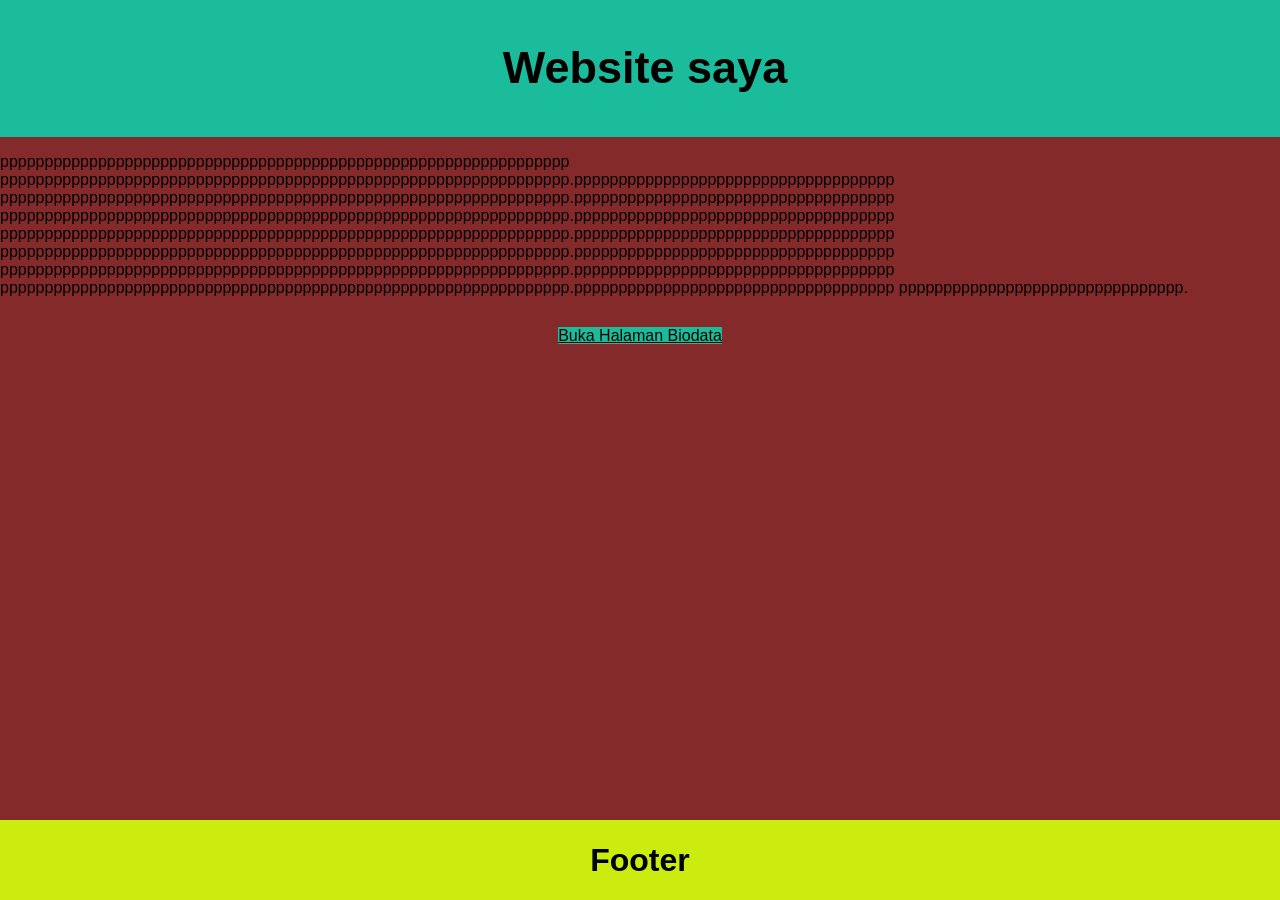
<file: Pertemuan - 5/index.html>
<!DOCTYPE html>
<html>
<head>
    <title>Belajar Web</title>
    
    <link rel="stylesheet" type="text/css" href="style.css" >
</head>
<body>

    <header>
        <h2>Website saya</h2>
    </header>

    <p>pppppppppppppppppppppppppppppppppppppppppppppppppppppppppppppppp
    pppppppppppppppppppppppppppppppppppppppppppppppppppppppppppppppp.pppppppppppppppppppppppppppppppppppp
    pppppppppppppppppppppppppppppppppppppppppppppppppppppppppppppppp.pppppppppppppppppppppppppppppppppppp
    pppppppppppppppppppppppppppppppppppppppppppppppppppppppppppppppp.pppppppppppppppppppppppppppppppppppp
    pppppppppppppppppppppppppppppppppppppppppppppppppppppppppppppppp.pppppppppppppppppppppppppppppppppppp
    pppppppppppppppppppppppppppppppppppppppppppppppppppppppppppppppp.pppppppppppppppppppppppppppppppppppp
    pppppppppppppppppppppppppppppppppppppppppppppppppppppppppppppppp.pppppppppppppppppppppppppppppppppppp
    pppppppppppppppppppppppppppppppppppppppppppppppppppppppppppppppp.pppppppppppppppppppppppppppppppppppp
    pppppppppppppppppppppppppppppppp.</p>

        <div style="text-align: center; margin: 30px;">
        <a href="biodata.html" style="background-color: #1abc9c; color: black;">
            Buka Halaman Biodata
        </a>
    </div>

    <footer>
        <h1>Footer</h1>
    </footer>

</body>
</html>
</file>
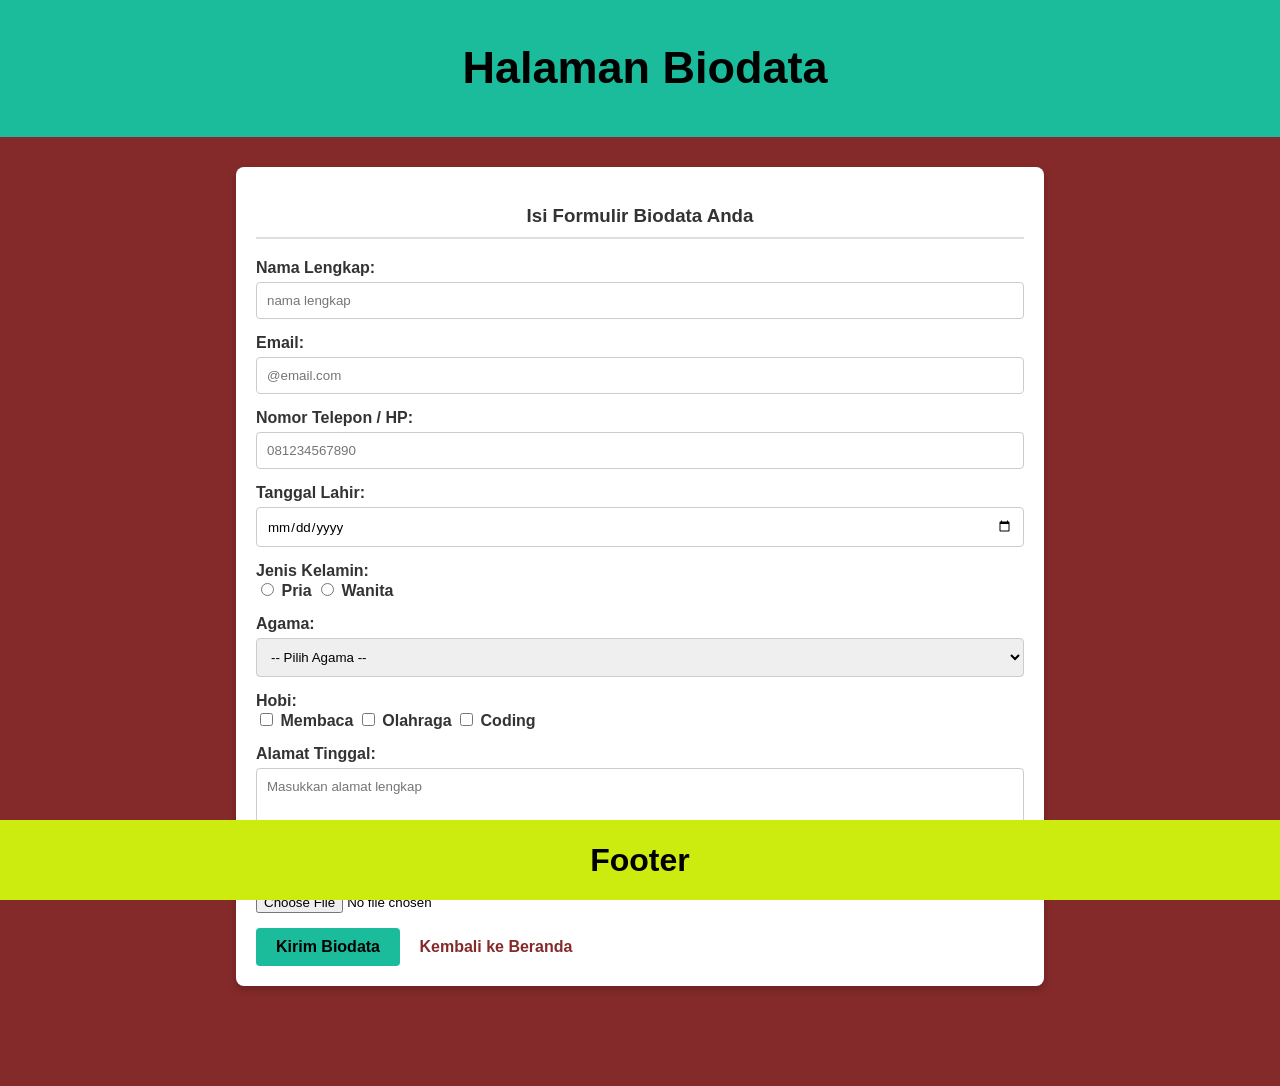
<file: Pertemuan - 5/biodata.html>
<!DOCTYPE html>
<html>
<head>
    <title>Formulir Biodata</title>
    <link rel="stylesheet" type="text/css" href="style.css">
</head>
<body>

    <header>
        <h2>Halaman Biodata</h2>
    </header>

    <div class="container-biodata">
        <h3 id="judul-form">Isi Formulir Biodata Anda</h3>
        
        <form id="form-biodata" action="#" method="POST">
            <div class="form-group">
                <label for="nama">Nama Lengkap:</label><br>
                <input type="text" id="nama" class="input-teks" name="nama" placeholder="nama lengkap">
            </div>
            
            <div class="form-group">
                <label for="email">Email:</label><br>
                <input type="email" id="email" class="input-teks" name="email" placeholder="@email.com">
            </div>

            <div class="form-group">
                <label for="telepon">Nomor Telepon / HP:</label><br>
                <input type="tel" id="telepon" class="input-teks" name="telepon" placeholder="081234567890">
            </div>

            <div class="form-group">
                <label for="tgl_lahir">Tanggal Lahir:</label><br>
                <input type="date" id="tgl_lahir" class="input-teks" name="tgl_lahir">
            </div>

            <div class="form-group">
                <label>Jenis Kelamin:</label><br>
                <input type="radio" id="pria" name="gender" value="pria">
                <label for="pria">Pria</label>
                <input type="radio" id="wanita" name="gender" value="wanita">
                <label for="wanita">Wanita</label>
            </div>

            <div class="form-group">
                <label for="agama">Agama:</label><br>
                <select id="agama" class="input-teks" name="agama">
                    <option value="">-- Pilih Agama --</option>
                    <option value="islam">Islam</option>
                    <option value="kristen">Kristen Protestan</option>
                    <option value="katolik">Katolik</option>
                    <option value="hindu">Hindu</option>
                    <option value="buddha">Buddha</option>
                    <option value="konghucu">Konghucu</option>
                </select>
            </div>

            <div class="form-group">
                <label>Hobi:</label><br>
                <input type="checkbox" id="hobi1" name="hobi" value="Membaca">
                <label for="hobi1">Membaca</label>
                <input type="checkbox" id="hobi2" name="hobi" value="Olahraga">
                <label for="hobi2">Olahraga</label>
                <input type="checkbox" id="hobi3" name="hobi" value="Coding">
                <label for="hobi3">Coding</label>
            </div>

            <div class="form-group">
                <label for="alamat">Alamat Tinggal:</label><br>
                <textarea id="alamat" class="input-area" name="alamat" rows="4" placeholder="Masukkan alamat lengkap"></textarea>
            </div>

            <div class="form-group">
                <label for="foto">Unggah Foto Profil (Opsional):</label><br>
                <input type="file" id="foto" name="foto" style="margin-top: 5px;">
            </div>

            <button type="submit" id="tombol-kirim" class="btn-submit">Kirim Biodata</button>
            <a href="index.html" class="link-kembali">Kembali ke Beranda</a>
        </form>
    </div>

    <footer>
        <h1>Footer</h1>
    </footer>

</body>
</html>
</file>
<file: Pertemuan - 5/style.css>
body {
    background: rgb(133, 42, 42);
    margin:0;
    font-family: 'Open Sans', sans-serif;
}

hr {
    border:0;
    background:#dedede;
    height:1px;
}
header{
    width: 100%;
    top: 0;
    padding: 5px;
    text-align: center;
    background: #1abc9c;
    color: black;
    font-size: 30px;
}
footer{
    position: fixed;
    left: 0;
    bottom: 0;
    width: 100%;
    background-color: rgb(203, 236, 14);
    color: black;
    text-align: center;
    font-style: 
}
.container-biodata {
    background-color: #ffffff; 
    width: 60%;
    margin: 30px auto;
    padding: 20px;
    border-radius: 8px;
    box-shadow: 0 4px 8px rgba(0,0,0,0.2);
    margin-bottom: 100px;
}

.form-group {
    margin-bottom: 15px;
}

.input-teks, .input-area {
    width: 100%;
    padding: 10px;
    margin-top: 5px;
    border: 1px solid #ccc;
    border-radius: 4px;
    box-sizing: border-box; 
    font-family: 'Open Sans', sans-serif;
}

.btn-submit {
    background-color: #1abc9c;
    color: black;
    padding: 10px 20px;
    border: none;
    border-radius: 4px;
    font-size: 16px;
    cursor: pointer;
    font-weight: bold;
}

.btn-submit:hover {
    background-color: #16a085;
    color: white;
}

.link-kembali {
    display: inline-block;
    margin-left: 15px;
    color: rgb(133, 42, 42);
    text-decoration: none;
    font-weight: bold;
}

.link-kembali:hover {
    text-decoration: underline;
}

/* Styling menggunakan ID */
#judul-form {
    text-align: center;
    color: #333;
    border-bottom: 2px solid #dedede;
    padding-bottom: 10px;
    margin-bottom: 20px;
}

#form-biodata label {
    color: #333;
    font-weight: bold;
}
</file>
